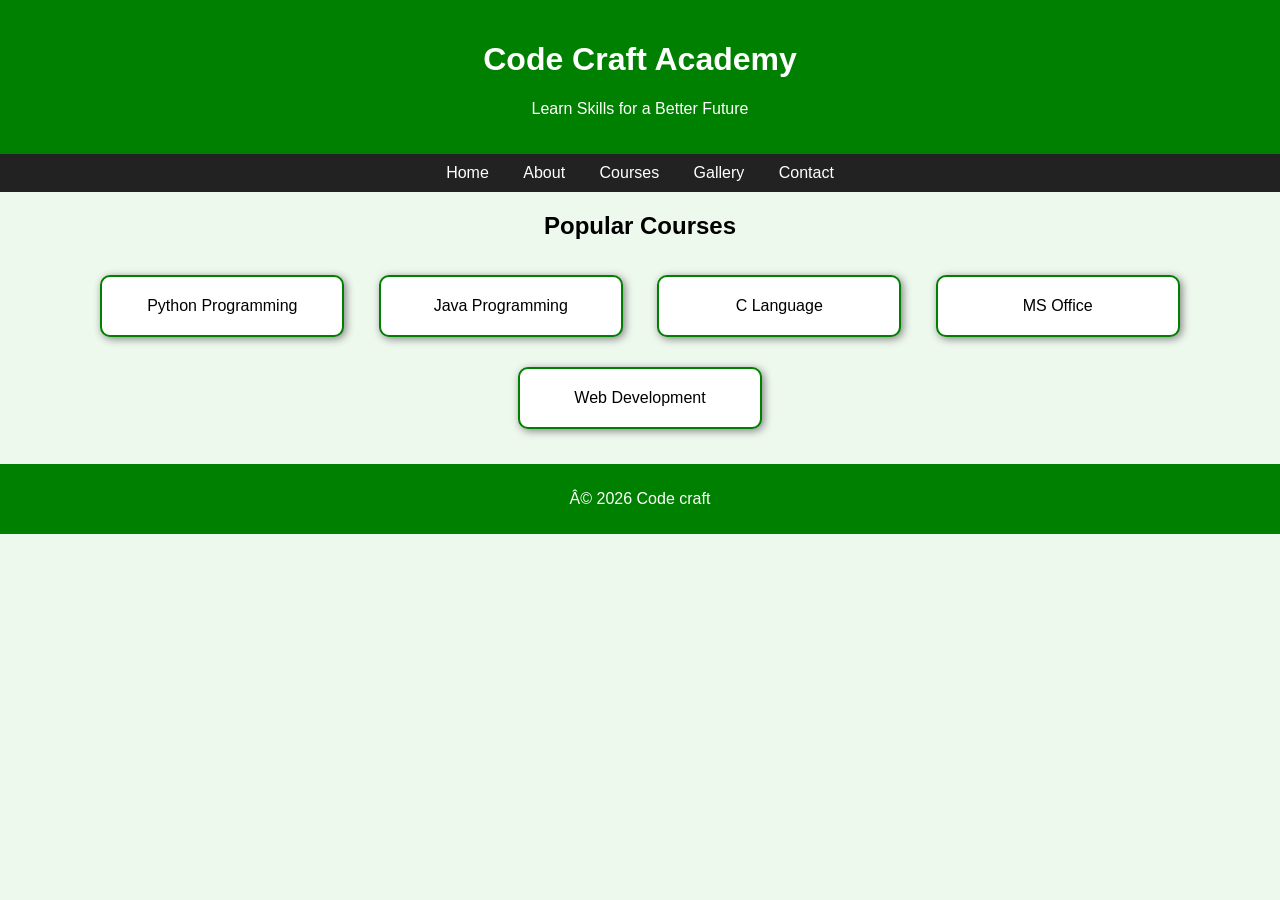
<file: index.html>
<!DOCTYPE html>
<html>
<head>
<title>Code craft academy</title>
<link rel="stylesheet" href="style.css">
</head>
<body>

<header>
<h1>Code Craft Academy</h1>
<p>Learn Skills for a Better Future</p>
</header>

<nav>
<a href="index.html">Home</a>
<a href="about.html">About</a>
<a href="courses.html">Courses</a>
<a href="gallery.html">Gallery</a>
<a href="contact.html">Contact</a>
</nav>

<h2>Popular Courses</h2>

<div class="card">Python Programming</div>
<div class="card">Java Programming</div>
<div class="card">C Language</div>
<div class="card">MS Office</div>
<div class="card">Web Development</div>

<footer>
<p>© 2026 Code craft</p>
</footer>

<!--Start of Tawk.to Script-->
<script type="text/javascript">
var Tawk_API=Tawk_API||{}, Tawk_LoadStart=new Date();
(function(){
var s1=document.createElement("script"),s0=document.getElementsByTagName("script")[0];
s1.async=true;
s1.src='https://embed.tawk.to/6a453769113c4b1d489fd74c/1jsf60tki';
s1.charset='UTF-8';
s1.setAttribute('crossorigin','*');
s0.parentNode.insertBefore(s1,s0);
})();
</script>
<!--End of Tawk.to Script-->
</body>
</html>
</file>
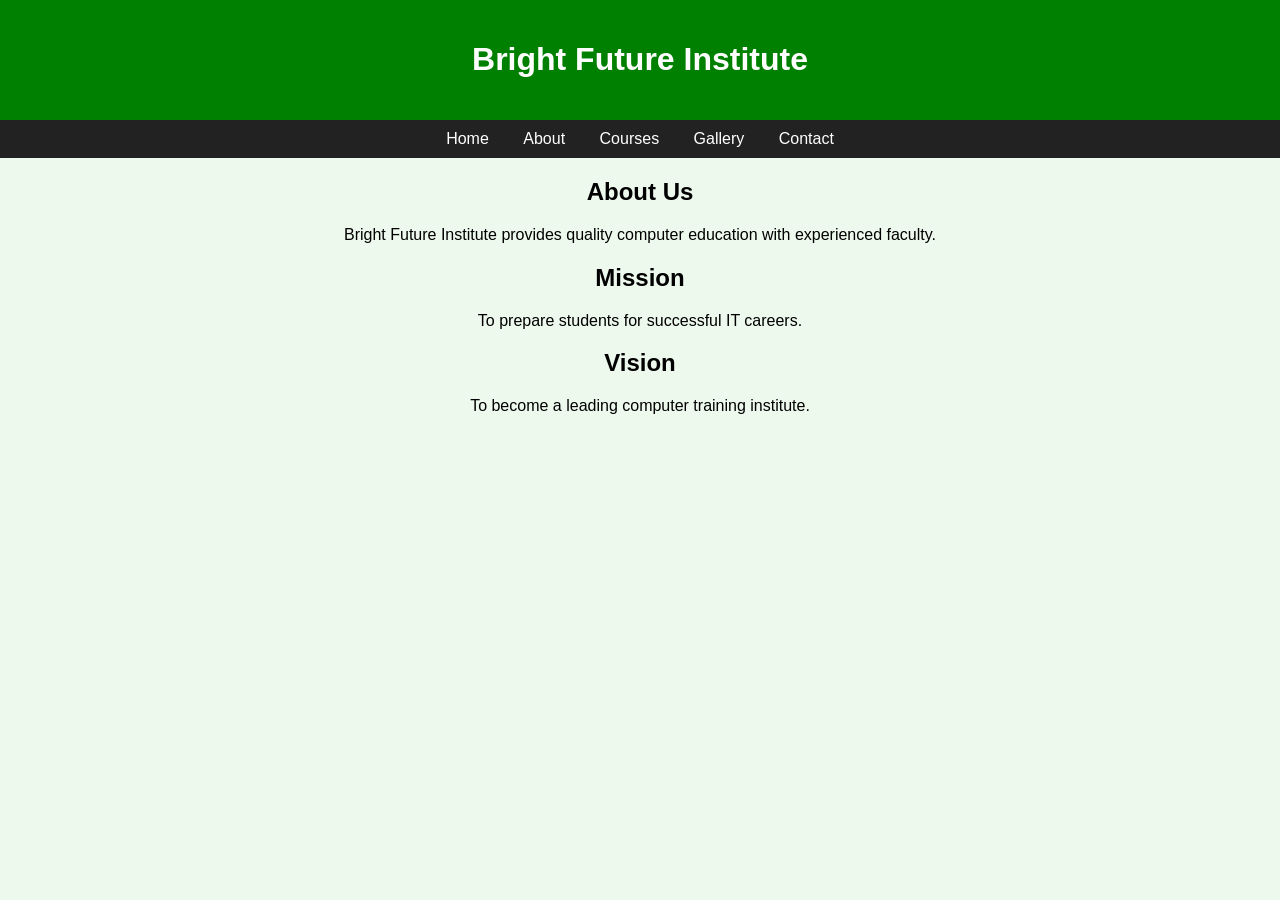
<file: about.html>
<!DOCTYPE html>
<html>
<head>
<title>About</title>
<link rel="stylesheet" href="style.css">
</head>
<body>

<header><h1>Bright Future Institute</h1></header>

<nav>
<a href="index.html">Home</a>
<a href="about.html">About</a>
<a href="courses.html">Courses</a>
<a href="gallery.html">Gallery</a>
<a href="contact.html">Contact</a>
</nav>

<h2>About Us</h2>
<p>Bright Future Institute provides quality computer education with experienced faculty.</p>

<h2>Mission</h2>
<p>To prepare students for successful IT careers.</p>

<h2>Vision</h2>
<p>To become a leading computer training institute.</p>

</body>
</html>
</file>
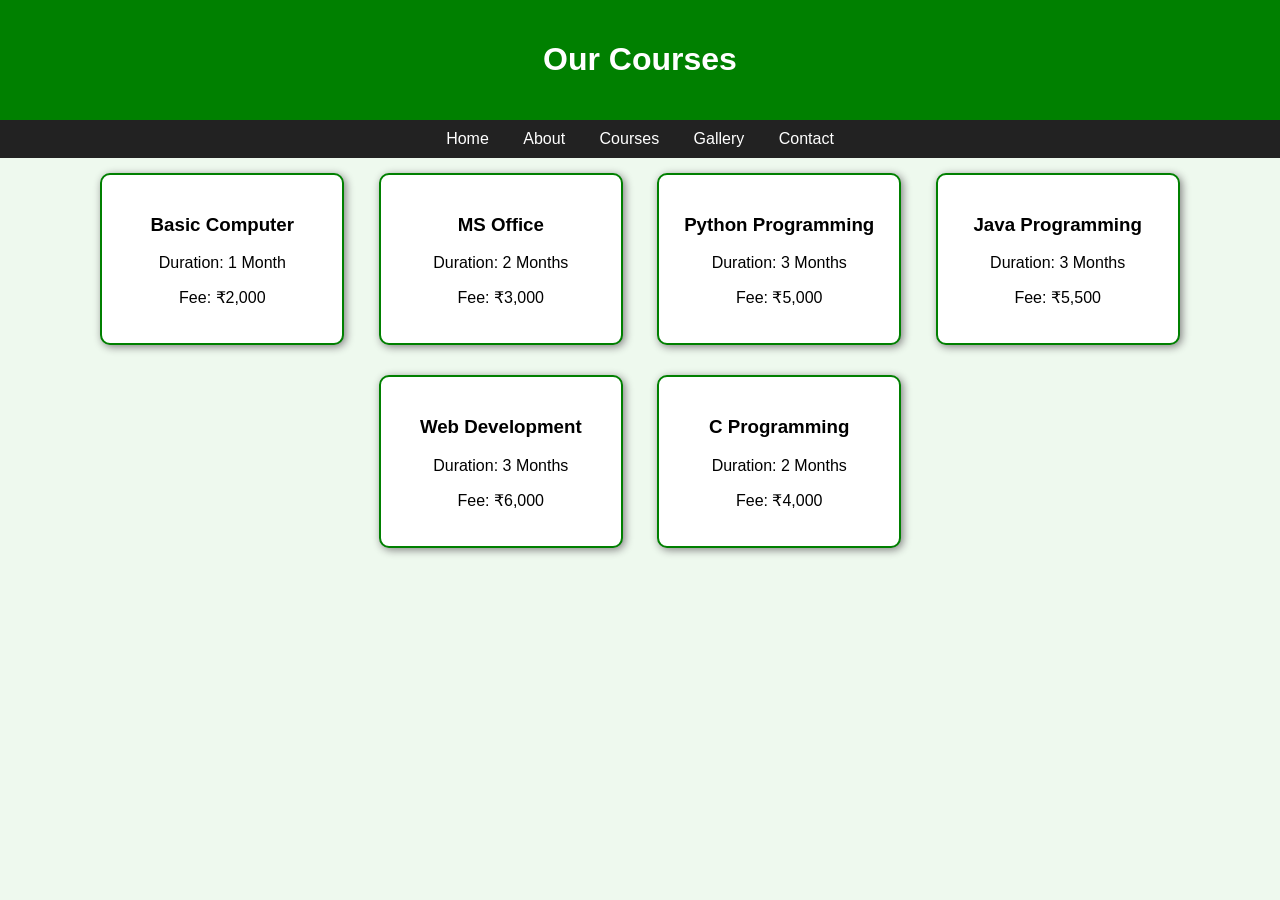
<file: courses.html>
<!DOCTYPE html>
<html>
<head>
<title>Courses</title>
<link rel="stylesheet" href="style.css">
</head>
<body>

<header>
<h1>Our Courses</h1>
</header>

<nav>
<a href="index.html">Home</a>
<a href="about.html">About</a>
<a href="courses.html">Courses</a>
<a href="gallery.html">Gallery</a>
<a href="contact.html">Contact</a>
</nav>

<div class="card">
<h3>Basic Computer</h3>
<p>Duration: 1 Month</p>
<p>Fee: ₹2,000</p>
</div>

<div class="card">
<h3>MS Office</h3>
<p>Duration: 2 Months</p>
<p>Fee: ₹3,000</p>
</div>

<div class="card">
<h3>Python Programming</h3>
<p>Duration: 3 Months</p>
<p>Fee: ₹5,000</p>
</div>

<div class="card">
<h3>Java Programming</h3>
<p>Duration: 3 Months</p>
<p>Fee: ₹5,500</p>
</div>

<div class="card">
<h3>Web Development</h3>
<p>Duration: 3 Months</p>
<p>Fee: ₹6,000</p>
</div>

<div class="card">
<h3>C Programming</h3>
<p>Duration: 2 Months</p>
<p>Fee: ₹4,000</p>
</div>

</body>
</html>
</file>
<file: style.css>
body{
font-family:Arial;
background:#eef9ee;
margin:0;
text-align:center;
}

header{
background:green;
color:white;
padding:20px;
}

nav{
background:#222;
padding:10px;
}

nav a{
color:white;
text-decoration:none;
margin:15px;
}

.card{
display:inline-block;
width:200px;
margin:15px;
padding:20px;
background:white;
border:2px solid green;
border-radius:10px;
box-shadow:2px 2px 8px gray;
}

footer{
background:green;
color:white;
padding:10px;
margin-top:20px;
}
</file>
